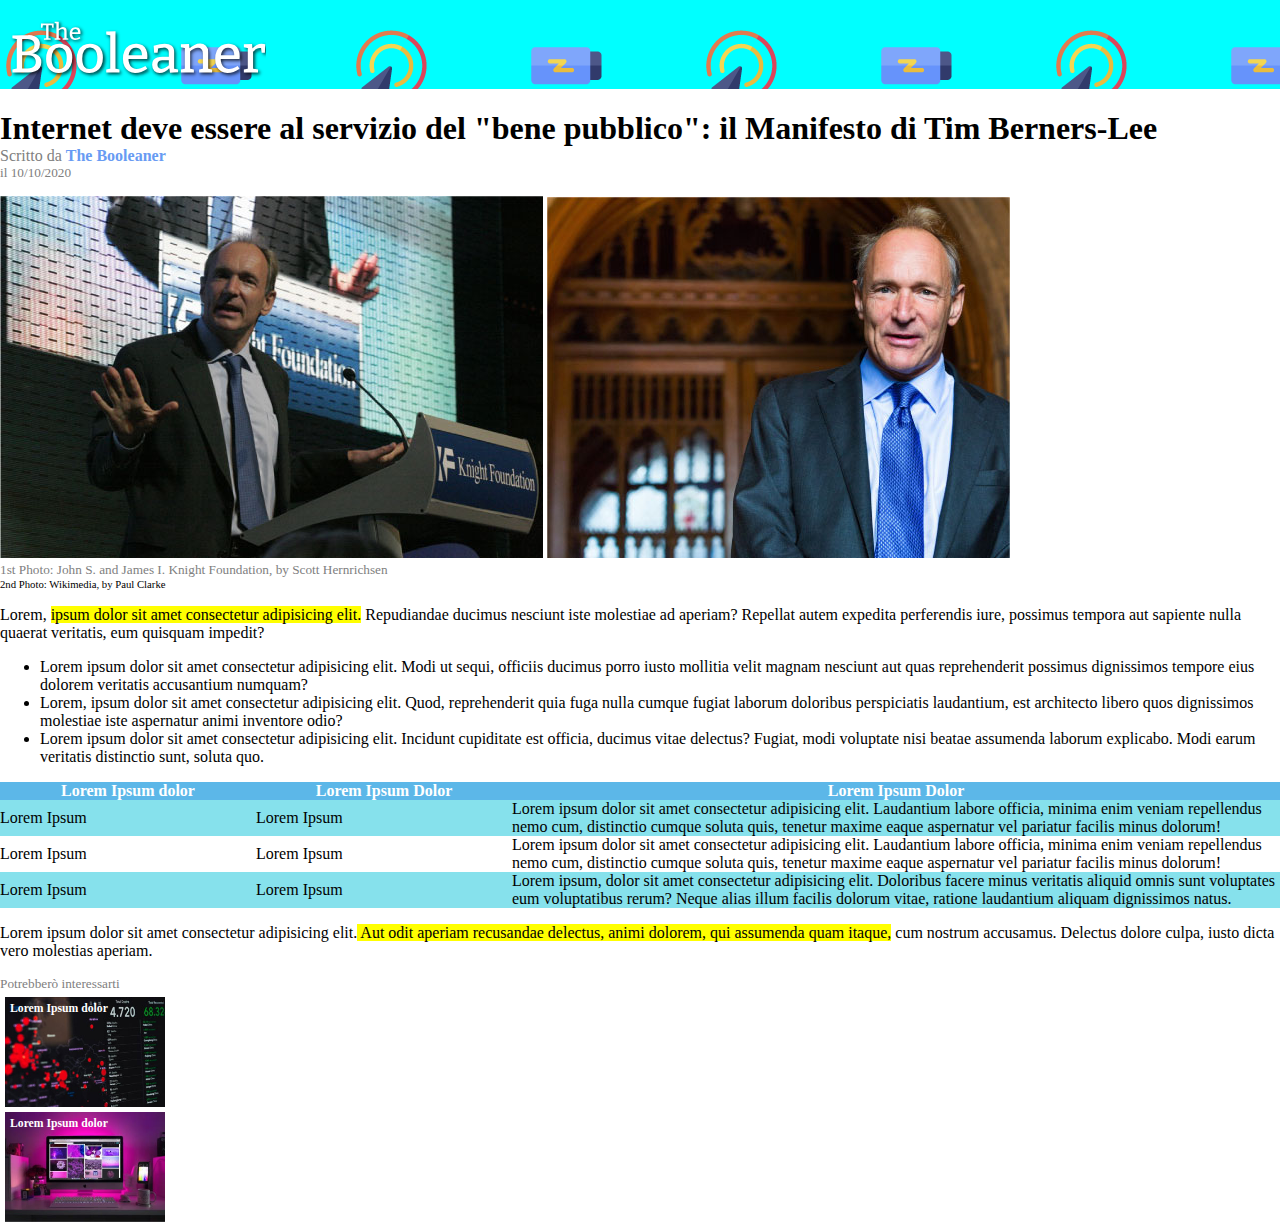
<file: index.html>
<!DOCTYPE html>
<html lang="en">
<head>
    <meta charset="UTF-8">
    <meta http-equiv="X-UA-Compatible" content="IE=edge">
    <meta name="viewport" content="width=device-width, initial-scale=1.0">
    <link rel="stylesheet" href="css/style.css">
    <title>The Booleaner</title>
</head>
<body>

    <header>

        <img src="img/logo.svg" alt="Logo The Boolaner">

    </header>

   <main>
     <div class="title">
        <h1>Internet deve essere al servizio del "bene pubblico": il Manifesto di Tim Berners-Lee</h1>
        <h4>Scritto da <span id="autore">The Booleaner</span></h4>
        <h5 class="data">il 10/10/2020</h5>
    </div>

    <div class="topimg">
        
        <img src="img/tim-1.jpg" alt="Tim Berners talking">
        <img src="img/tim-2.jpg" alt="Tim Berners Portrait">
        <h5>1st Photo: John S. and James I. Knight Foundation, by Scott Hernrichsen</h5>
        <h6>2nd Photo: Wikimedia, by Paul Clarke</h6>

    </div>

    <div class="content">

        <p>Lorem, <span class="evidenziatore">ipsum dolor sit amet consectetur adipisicing elit.</span> Repudiandae ducimus nesciunt iste molestiae ad aperiam? Repellat autem expedita perferendis iure, possimus tempora aut sapiente nulla quaerat veritatis, eum quisquam impedit?</p>

        <ul>
            <li>Lorem ipsum dolor sit amet consectetur adipisicing elit. Modi ut sequi, officiis ducimus porro iusto mollitia velit magnam nesciunt aut quas reprehenderit possimus dignissimos tempore eius dolorem veritatis accusantium numquam?</li>
            <li>Lorem, ipsum dolor sit amet consectetur adipisicing elit. Quod, reprehenderit quia fuga nulla cumque fugiat laborum doloribus perspiciatis laudantium, est architecto libero quos dignissimos molestiae iste aspernatur animi inventore odio?</li>
            <li>Lorem ipsum dolor sit amet consectetur adipisicing elit. Incidunt cupiditate est officia, ducimus vitae delectus? Fugiat, modi voluptate nisi beatae assumenda laborum explicabo. Modi earum veritatis distinctio sunt, soluta quo.</li>
        </ul>
    </div>

    <table cellpadding="0" cellspacing="0">
        <thead>
            <tr>
                <th class="small"> Lorem Ipsum dolor </th>
                <th class="small"> Lorem Ipsum Dolor </th>
                <th class="large"> Lorem Ipsum Dolor </th>
            </tr>    

        </thead>

        <tbody>

            <tr class="colored">
                <td class="small">Lorem Ipsum</td>
                <td class="small">Lorem Ipsum</td>
                <td class="large">Lorem ipsum dolor sit amet consectetur adipisicing elit. Laudantium labore officia, minima enim veniam repellendus nemo cum, distinctio cumque soluta quis, tenetur maxime eaque aspernatur vel pariatur facilis minus dolorum!</td>
            </tr>

            <tr class="nocolored">
                <td class="small">Lorem Ipsum</td>
                <td class="small">Lorem Ipsum</td>
                <td class="large">Lorem ipsum dolor sit amet consectetur adipisicing elit. Laudantium labore officia, minima enim veniam repellendus nemo cum, distinctio cumque soluta quis, tenetur maxime eaque aspernatur vel pariatur facilis minus dolorum!</td>
            </tr>

        </tbody>

        <tfoot>

            <tr class="colored">
                <td class="small">Lorem Ipsum</td>
                <td class="small">Lorem Ipsum</td>
                <td class="large">Lorem ipsum, dolor sit amet consectetur adipisicing elit. Doloribus facere minus veritatis aliquid omnis sunt voluptates eum voluptatibus rerum? Neque alias illum facilis dolorum vitae, ratione laudantium aliquam dignissimos natus.</td>
            </tr>

        </tfoot>
    </table>

    <caption>

        <p>Lorem ipsum dolor sit amet consectetur adipisicing elit.<span class="evidenziatore"> Aut odit aperiam recusandae delectus, animi dolorem, qui assumenda quam itaque,</span> cum nostrum accusamus. Delectus dolore culpa, iusto dicta vero molestias aperiam.</p>

    </caption>

   </main>

    <footer>

        <h5>Potrebberò interessarti</h6>

            <div class="footerimg" id="foot1">
                <h3>Lorem Ipsum dolor</h3>
            </div>

            <div class="footerimg" id="foot2">
                <h3> Lorem Ipsum dolor</h3>
            </div>
    

    </footer>
    
</body>
</html>
</file>
<file: css/style.css>
body { 

    width: 100%;
    height: 100%;
    margin: 0;
    padding: 0;
}

header {

    background-color: aqua;
    background-image: url(../img/pattern.png);
    padding-top:  20px;
    
}

header img {

    width: 20%;
    height: 20%;
    padding-left: 10px;
}

.topimg {

    margin-top: 15px;
}

/* TABLE STYLE START */

table {

    width: 100%;
    border: 0px;
    
}
thead tr {


    background-color: rgb(92, 183, 232);
    color: white;
    
}

.small {

    width: 20%;
}

.large {

    width: 60%;
}

.colored {

    background-color: rgba(128, 223, 235, 0.95);
}

/* TABLE STYLE END */

/* FOOTER START */

.footerimg {


    background-size: cover;
    width: 150px;
    height: 100px;
    padding: ;
    font-size: 10px;
    color: white;
    padding: 5px; 
    margin: 5px;
    
    
}

#foot1 {

    background-image: url(../img/graph.jpg);

}

#foot2 {

    background-image: url(../img/monitor.jpg);
}


    

/* FOOTER END */



/* FONT ADJUSTMENTS START*/

h1 {

    margin-bottom: 0px;
}

h3 {

    margin: 0px;
    font-weight: 100;
}

footer h3 {

    font-weight: 900;
}

h4 {

    margin: 0px;
    font-weight: 100;
    color: grey;
}


h5 {

    margin: 0px;
    font-weight: 100;
    color: grey;
}

h6 {

    margin: 0px;
    font-weight: 100;
}

.evidenziatore {

    background-color: yellow;
}

#autore {

    color: rgb(104, 155, 243);
    font-weight: 900;
}
/* FONT ADJUSTMENTS END */
</file>
